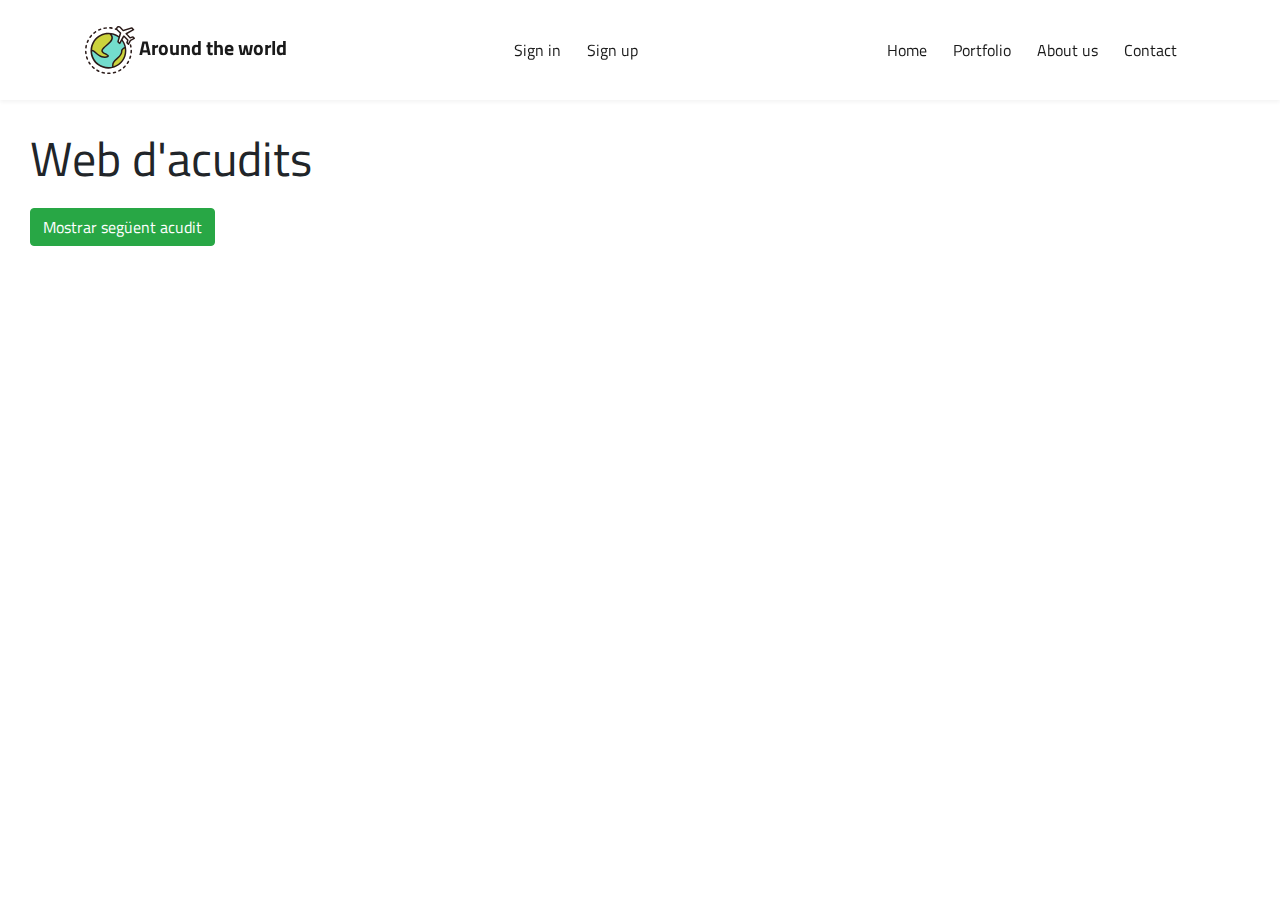
<file: Exercici1/index.html>
<!doctype html>
<html lang="en">

<head>
  <!-- Required meta tags -->
  <meta charset="utf-8">
  <meta name="viewport" content="width=device-width, initial-scale=1, shrink-to-fit=no">


  <!-- Bootstrap CSS -->
  <!-- 1 - CDN -->
  <link rel="stylesheet" href="https://maxcdn.bootstrapcdn.com/bootstrap/4.0.0/css/bootstrap.min.css"
    integrity="sha384-Gn5384xqQ1aoWXA+058RXPxPg6fy4IWvTNh0E263XmFcJlSAwiGgFAW/dAiS6JXm" crossorigin="anonymous">
 <!-- 2 - Arxius locals -->
 <!--<link rel="stylesheet" href="bootstrap.min.css"
    integrity="sha384-Gn5384xqQ1aoWXA+058RXPxPg6fy4IWvTNh0E263XmFcJlSAwiGgFAW/dAiS6JXm" crossorigin="anonymous">-->

  <!-- CSS -->
  <link href="style.css" rel="stylesheet">


  <!-- Google fonts-->
  <link rel="preconnect" href="https://fonts.gstatic.com">
  <link href="https://fonts.googleapis.com/css2?family=Titillium+Web:wght@200;300;400;600&display=swap"
    rel="stylesheet">

  <!--Script validació dades formularis-->
  <script src="api.js" type="text/javascript"></script>

  <title>Portfolio</title>
</head>

<body>

  <nav class="navbar col2-ml-auto navbar-expand-lg fixed-top">
    <div class="container">
      <div class="logo">
        <a class="navbar-brand" href="#"><img src="images/mundo.svg" class="logo-brand" alt="logo"> <b
            class="marca">Around the world</b></a>
      </div>
      <div class="logon col2-ml-auto">
        <ul class="navbar-nav">
          <li>
          <a class="nav-link" href="#" data-toggle="modal" data-target="#exampleModal1">
            Sign in
          </a>
          </li>
          <li>
          <a class="nav-link" href="#" data-toggle="modal" data-target="#exampleModal2">
            Sign up
          </a>
        </li>
        </ul>
      </div>
      <div class="logon col4-ml-auto">
       
        <div class="collapse navbar-collapse col4-ml-auto" id="navbarSupportedContent">
          <ul class="navbar-nav">
            <li class="nav-item">
              <a class="nav-link" href="#home">Home</a>
            </li>
            <li class="nav-item">
              <a class="nav-link" href="#portfolio">Portfolio</a>
            </li>
            <li class="nav-item">
              <a class="nav-link" href="#aboutus">About us</a>
            </li>
            <li class="nav-item">
              <a class="nav-link" href="#contact">Contact</a>
            </li>
        </ul>
        </div>
      </div>
    </div>
  </nav>

  <section>
    <div>  
        <h2>Web d'acudits</h1>
    </div>
    <div>
      <div>
        <button type="submit" class="btn btn-success" onclick="fetchChiste()">
           Mostrar següent acudit
        </button>
   </div>  
  </section>
  
  <!-- Optional JavaScript -->
  
  <script src="https://code.jquery.com/jquery-3.2.1.slim.min.js"
    integrity="sha384-KJ3o2DKtIkvYIK3UENzmM7KCkRr/rE9/Qpg6aAZGJwFDMVNA/GpGFF93hXpG5KkN"
    crossorigin="anonymous"></script>
  <script src="https://cdnjs.cloudflare.com/ajax/libs/popper.js/1.12.9/umd/popper.min.js" integrity="sha384-ApNbgh9B+Y1QKtv3Rn7W3mgPxhU9K/ScQsAP7hUibX39j7fakFPskvXusvfa0b4Q" crossorigin="anonymous"></script> 
  <script src="https://maxcdn.bootstrapcdn.com/bootstrap/4.0.0/js/bootstrap.min.js" integrity="sha384-JZR6Spejh4U02d8jOt6vLEHfe/JQGiRRSQQxSfFWpi1MquVdAyjUar5+76PVCmYl" crossorigin="anonymous"></script> 

</body>
</html>
</file>
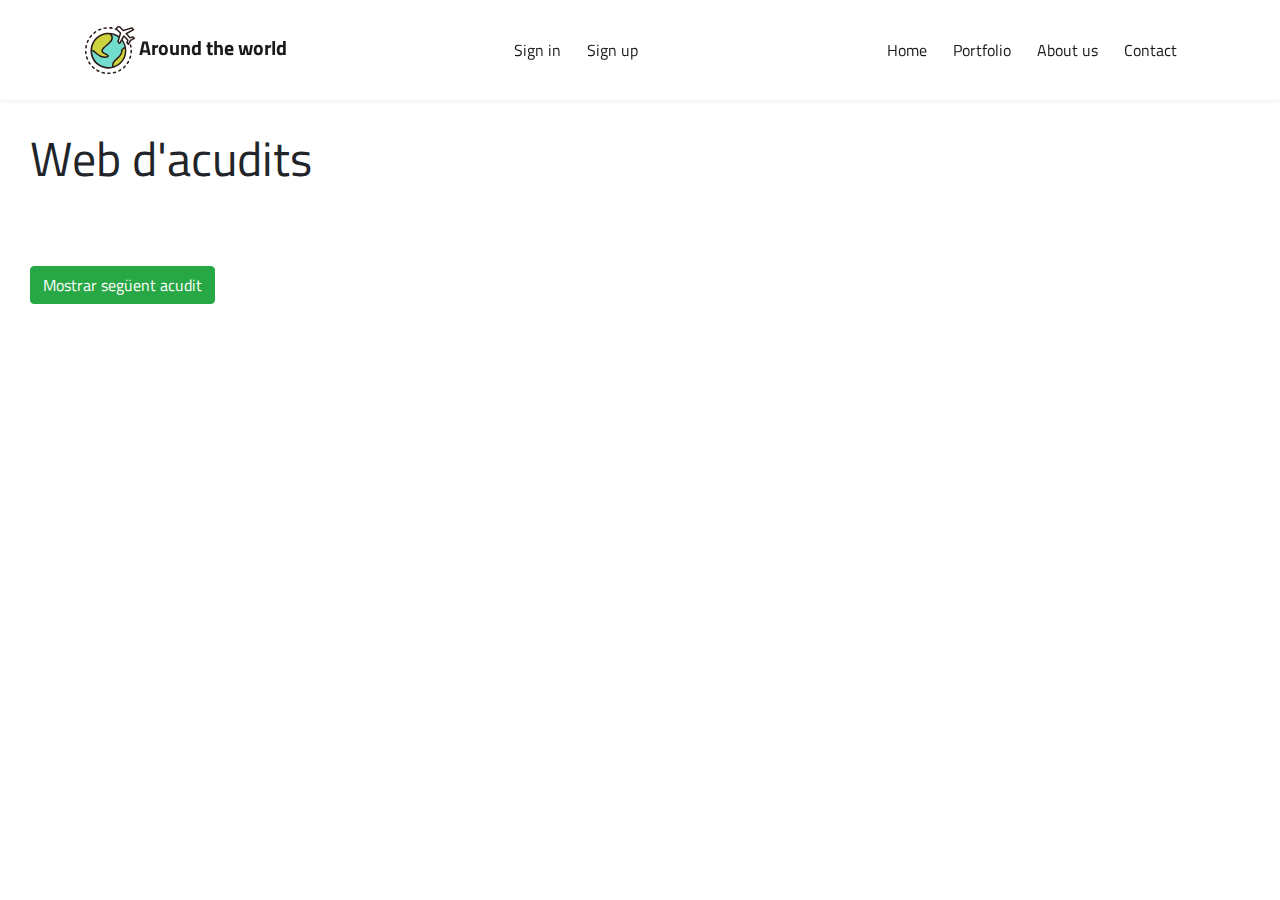
<file: Exercici2/index.html>
<!doctype html>
<html lang="en">

<head>
  <!-- Required meta tags -->
  <meta charset="utf-8">
  <meta name="viewport" content="width=device-width, initial-scale=1, shrink-to-fit=no">


  <!-- Bootstrap CSS -->
  <!-- 1 - CDN -->
  <link rel="stylesheet" href="https://maxcdn.bootstrapcdn.com/bootstrap/4.0.0/css/bootstrap.min.css"
    integrity="sha384-Gn5384xqQ1aoWXA+058RXPxPg6fy4IWvTNh0E263XmFcJlSAwiGgFAW/dAiS6JXm" crossorigin="anonymous">
 <!-- 2 - Arxius locals -->
 <!--<link rel="stylesheet" href="bootstrap.min.css"
    integrity="sha384-Gn5384xqQ1aoWXA+058RXPxPg6fy4IWvTNh0E263XmFcJlSAwiGgFAW/dAiS6JXm" crossorigin="anonymous">-->

  <!-- CSS -->
  <link href="style.css" rel="stylesheet">


  <!-- Google fonts-->
  <link rel="preconnect" href="https://fonts.gstatic.com">
  <link href="https://fonts.googleapis.com/css2?family=Titillium+Web:wght@200;300;400;600&display=swap"
    rel="stylesheet">

  <!--Script validació dades formularis-->
  <script src="api.js" type="text/javascript"></script>

  <title>Portfolio</title>
</head>

<body>

  <nav class="navbar col2-ml-auto navbar-expand-lg fixed-top">
    <div class="container">
      <div class="logo">
        <a class="navbar-brand" href="#"><img src="images/mundo.svg" class="logo-brand" alt="logo"> <b
            class="marca">Around the world</b></a>
      </div>
      <div class="logon col2-ml-auto">
        <ul class="navbar-nav">
          <li>
          <a class="nav-link" href="#" data-toggle="modal" data-target="#exampleModal1">
            Sign in
          </a>
          </li>
          <li>
          <a class="nav-link" href="#" data-toggle="modal" data-target="#exampleModal2">
            Sign up
          </a>
        </li>
        </ul>
      </div>
      <div class="logon col4-ml-auto">
       
        <div class="collapse navbar-collapse col4-ml-auto" id="navbarSupportedContent">
          <ul class="navbar-nav">
            <li class="nav-item">
              <a class="nav-link" href="#home">Home</a>
            </li>
            <li class="nav-item">
              <a class="nav-link" href="#portfolio">Portfolio</a>
            </li>
            <li class="nav-item">
              <a class="nav-link" href="#aboutus">About us</a>
            </li>
            <li class="nav-item">
              <a class="nav-link" href="#contact">Contact</a>
            </li>
        </ul>
        </div>
      </div>
    </div>
  </nav>

  <section>
    <div>  
        <h2>Web d'acudits</h1><br/><br/>
    </div>
    <div>
      <div>
        <p id="chisteDevuelto"></p>
        <button type="submit" class="btn btn-success" onclick="fetchChiste()">
           Mostrar següent acudit
        </button>
   </div>  
  </section>
  
  <!-- Optional JavaScript -->
  
  <script src="https://code.jquery.com/jquery-3.2.1.slim.min.js"
    integrity="sha384-KJ3o2DKtIkvYIK3UENzmM7KCkRr/rE9/Qpg6aAZGJwFDMVNA/GpGFF93hXpG5KkN"
    crossorigin="anonymous"></script>
  <script src="https://cdnjs.cloudflare.com/ajax/libs/popper.js/1.12.9/umd/popper.min.js" integrity="sha384-ApNbgh9B+Y1QKtv3Rn7W3mgPxhU9K/ScQsAP7hUibX39j7fakFPskvXusvfa0b4Q" crossorigin="anonymous"></script> 
  <script src="https://maxcdn.bootstrapcdn.com/bootstrap/4.0.0/js/bootstrap.min.js" integrity="sha384-JZR6Spejh4U02d8jOt6vLEHfe/JQGiRRSQQxSfFWpi1MquVdAyjUar5+76PVCmYl" crossorigin="anonymous"></script> 

</body>
</html>
</file>
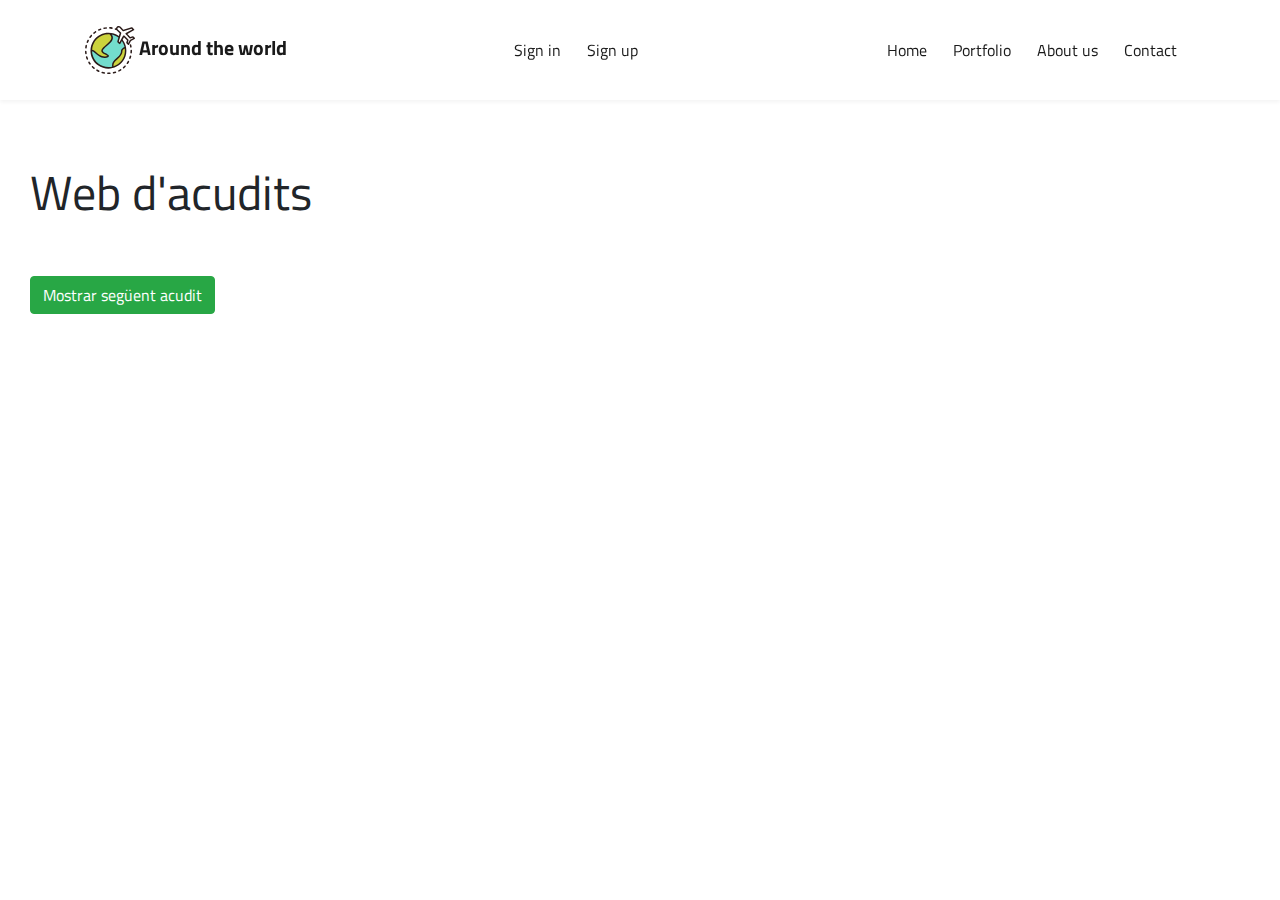
<file: Exercici3/index.html>
<!doctype html>
<html lang="en">

<head>
  <!-- Required meta tags -->
  <meta charset="utf-8">
  <meta name="viewport" content="width=device-width, initial-scale=1, shrink-to-fit=no">


  <!-- Bootstrap CSS -->
  <!-- 1 - CDN -->
  <link rel="stylesheet" href="https://maxcdn.bootstrapcdn.com/bootstrap/4.0.0/css/bootstrap.min.css"
    integrity="sha384-Gn5384xqQ1aoWXA+058RXPxPg6fy4IWvTNh0E263XmFcJlSAwiGgFAW/dAiS6JXm" crossorigin="anonymous">
 <!-- 2 - Arxius locals -->
 <!--<link rel="stylesheet" href="bootstrap.min.css"
    integrity="sha384-Gn5384xqQ1aoWXA+058RXPxPg6fy4IWvTNh0E263XmFcJlSAwiGgFAW/dAiS6JXm" crossorigin="anonymous">-->

  <!-- CSS -->
  <link href="style.css" rel="stylesheet">


  <!-- Google fonts-->
  <link rel="preconnect" href="https://fonts.gstatic.com">
  <link href="https://fonts.googleapis.com/css2?family=Titillium+Web:wght@200;300;400;600&display=swap"
    rel="stylesheet">

  <!--Script validació dades formularis-->
  <script src="api.js" type="text/javascript"></script>
  <script src="forecast.js" type="text/javascript"></script>

  <title>Portfolio</title>
</head>

<body>

  <nav class="navbar col2-ml-auto navbar-expand-lg fixed-top">
    <div class="container">
      <div class="logo">
        <a class="navbar-brand" href="#"><img src="images/mundo.svg" class="logo-brand" alt="logo"> <b
            class="marca">Around the world</b></a>
      </div>
      <div class="logon col2-ml-auto">
        <ul class="navbar-nav">
          <li>
          <a class="nav-link" href="#" data-toggle="modal" data-target="#exampleModal1">
            Sign in
          </a>
          </li>
          <li>
          <a class="nav-link" href="#" data-toggle="modal" data-target="#exampleModal2">
            Sign up
          </a>
        </li>
        </ul>
      </div>
      <div class="logon col4-ml-auto">
       
        <div class="collapse navbar-collapse col4-ml-auto" id="navbarSupportedContent">
          <ul class="navbar-nav">
            <li class="nav-item">
              <a class="nav-link" href="#home">Home</a>
            </li>
            <li class="nav-item">
              <a class="nav-link" href="#portfolio">Portfolio</a>
            </li>
            <li class="nav-item">
              <a class="nav-link" href="#aboutus">About us</a>
            </li>
            <li class="nav-item">
              <a class="nav-link" href="#contact">Contact</a>
            </li>
        </ul>
        </div>
      </div>
    </div>
  </nav>

  <section>
    <div>
      <script>forecast();</script>
      <p id="tiempoDevuelto"></p><br/>
    </div>
    <div>  
        <h2>Web d'acudits</h1><br/>
    </div>
    <div>
      <div>
        <p id="chisteDevuelto"></p>
        <button type="submit" class="btn btn-success" onclick="fetchChiste()">
           Mostrar següent acudit
        </button>
   </div>  
  </section>
  
  <!-- Optional JavaScript -->
  
  <script src="https://code.jquery.com/jquery-3.2.1.slim.min.js"
    integrity="sha384-KJ3o2DKtIkvYIK3UENzmM7KCkRr/rE9/Qpg6aAZGJwFDMVNA/GpGFF93hXpG5KkN"
    crossorigin="anonymous"></script>
  <script src="https://cdnjs.cloudflare.com/ajax/libs/popper.js/1.12.9/umd/popper.min.js" integrity="sha384-ApNbgh9B+Y1QKtv3Rn7W3mgPxhU9K/ScQsAP7hUibX39j7fakFPskvXusvfa0b4Q" crossorigin="anonymous"></script> 
  <script src="https://maxcdn.bootstrapcdn.com/bootstrap/4.0.0/js/bootstrap.min.js" integrity="sha384-JZR6Spejh4U02d8jOt6vLEHfe/JQGiRRSQQxSfFWpi1MquVdAyjUar5+76PVCmYl" crossorigin="anonymous"></script> 

</body>
</html>
</file>
<file: Exercici1/style.css>
body{
    font-family: 'Titillium Web', sans-serif;
}

h1{ font-size: 60px; font-weight:600; line-height:80px;}

h2{font-size: 48px; 
    margin: 10px 30px;
}

.btn
{
    margin: 10px 30px;
}

h5{margin-bottom: 0px;}

p{
    font-size:18px;
    color:#999;
    line-height: 1.8;
    margin-bottom: 0;
}

li{
    padding-right: 10px;
}

li a ion-icon{
    font-size: 20px;
    color:#fff;
}

a:hover{
    text-decoration: none;
}

section{
    padding: 120px 0;
}

#search, #inputSearch, #search-button{
    padding: 5px;
}

#inputProvince
{
    padding: 0px;
}



.bg-light-grey{
background-color:#f5f5f5;
}

.bg-dark { background-color: #f5f5f5 !important;}

.top-margin-xs {margin-top:15px !important;}
.top-margin-sm {margin-top:30px !important;}
.top-margin-lg {margin-top:60px !important;}


.btn-light{
    background-color: #fff;
    color:#1a1a1a;
    border: 2px solid #fff;
}

.btn-dark{
    background-color: #1a1a1a;
    color:#fff;
    border: 2px solid #1a1a1a;
}

.btn-transparent{
    background-color: transparent;
    color:#fff;
    border: 2px solid #fff;
}

.btn-transparent:hover{
    color:#fff;
}
 

.full-width{
    width: 100%;
}

.text-dark{
    color:#1a1a1a;
}

.divider{
    border-bottom: 2px solid #f5f5f5;
}

.form-control
{
    font-size: 14px;
    border: 1px solid #f5f5f5;
    padding: 15px;
    border-radius: 2px;
    height: auto;
}

.form-control:focus
{
    border: 1px solid #1a1a1a;
    outline: none;
    box-shadow: none;
}

.navbar{
    background-color:#fff;
    box-shadow: 0 2px 4px 0 rgba(0, 0, 0, .05);
    min-height: 100px;
}

.nav-link{ color:#1a1a1a;
 }

.navbar-brand{ color: #1a1a1a; }

.logo-brand
{
    min-width: 30px;
    max-width: 50px;
   
}

.navbar-toggler { font-size: 40px;}

.navbar-toggler:focus { outline: none; }

@media (max-width: 800px) { 
    li a{ font-size: 12px;}
    .marca{font-size: 12px;}
   
}

@media (max-width: 575.98px) { 
    li a{ font-size: 10px;}
    .marca{font-size: 10px;}
   
}
</file>
<file: Exercici2/style.css>
body{
    font-family: 'Titillium Web', sans-serif;
}

h1{ font-size: 60px; font-weight:600; line-height:80px;}

h2{font-size: 48px; 
    margin: 10px 30px;
}

.btn
{
    margin: 10px 30px;
}

h5{margin-bottom: 0px;}

p{
    font-size:18px;
    line-height: 1.8;
    margin: 10px 30px;
}

li{
    padding-right: 10px;
}

li a ion-icon{
    font-size: 20px;
    color:#fff;
}

a:hover{
    text-decoration: none;
}

section{
    padding: 120px 0;
}

#search, #inputSearch, #search-button{
    padding: 5px;
}

#inputProvince
{
    padding: 0px;
}



.bg-light-grey{
background-color:#f5f5f5;
}

.bg-dark { background-color: #f5f5f5 !important;}

.top-margin-xs {margin-top:15px !important;}
.top-margin-sm {margin-top:30px !important;}
.top-margin-lg {margin-top:60px !important;}


.btn-light{
    background-color: #fff;
    color:#1a1a1a;
    border: 2px solid #fff;
}

.btn-dark{
    background-color: #1a1a1a;
    color:#fff;
    border: 2px solid #1a1a1a;
}

.btn-transparent{
    background-color: transparent;
    color:#fff;
    border: 2px solid #fff;
}

.btn-transparent:hover{
    color:#fff;
}
 

.full-width{
    width: 100%;
}

.text-dark{
    color:#1a1a1a;
}

.divider{
    border-bottom: 2px solid #f5f5f5;
}

.form-control
{
    font-size: 14px;
    border: 1px solid #f5f5f5;
    padding: 15px;
    border-radius: 2px;
    height: auto;
}

.form-control:focus
{
    border: 1px solid #1a1a1a;
    outline: none;
    box-shadow: none;
}

.navbar{
    background-color:#fff;
    box-shadow: 0 2px 4px 0 rgba(0, 0, 0, .05);
    min-height: 100px;
}

.nav-link{ color:#1a1a1a;
 }

.navbar-brand{ color: #1a1a1a; }

.logo-brand
{
    min-width: 30px;
    max-width: 50px;
   
}

.navbar-toggler { font-size: 40px;}

.navbar-toggler:focus { outline: none; }

@media (max-width: 800px) { 
    li a{ font-size: 12px;}
    .marca{font-size: 12px;}
   
}

@media (max-width: 575.98px) { 
    li a{ font-size: 10px;}
    .marca{font-size: 10px;}
   
}
</file>
<file: Exercici3/style.css>
body{
    font-family: 'Titillium Web', sans-serif;
   
}

h1{ font-size: 60px; font-weight:600; line-height:80px;}

h2{font-size: 48px; 
    margin: 10px 30px;
}

.btn
{
    margin: 10px 30px;
}

h5{margin-bottom: 0px;}

p{
    font-size:18px;
    line-height: 1.8;
    margin: 10px 30px;
}

li{
    padding-right: 10px;
}

li a ion-icon{
    font-size: 20px;
    color:#fff;
}

a:hover{
    text-decoration: none;
}

section{
    padding: 120px 0;
}

#search, #inputSearch, #search-button{
    padding: 5px;
}

#inputProvince
{
    padding: 0px;
}



.bg-light-grey{
background-color:#f5f5f5;
}

.bg-dark { background-color: #f5f5f5 !important;}

.top-margin-xs {margin-top:15px !important;}
.top-margin-sm {margin-top:30px !important;}
.top-margin-lg {margin-top:60px !important;}


.btn-light{
    background-color: #fff;
    color:#1a1a1a;
    border: 2px solid #fff;
}

.btn-dark{
    background-color: #1a1a1a;
    color:#fff;
    border: 2px solid #1a1a1a;
}

.btn-transparent{
    background-color: transparent;
    color:#fff;
    border: 2px solid #fff;
}

.btn-transparent:hover{
    color:#fff;
}
 

.full-width{
    width: 100%;
}

.text-dark{
    color:#1a1a1a;
}

.divider{
    border-bottom: 2px solid #f5f5f5;
}

.form-control
{
    font-size: 14px;
    border: 1px solid #f5f5f5;
    padding: 15px;
    border-radius: 2px;
    height: auto;
}

.form-control:focus
{
    border: 1px solid #1a1a1a;
    outline: none;
    box-shadow: none;
}

.navbar{
    background-color:#fff;
    box-shadow: 0 2px 4px 0 rgba(0, 0, 0, .05);
    min-height: 100px;
}

.nav-link{ color:#1a1a1a;
 }

.navbar-brand{ color: #1a1a1a; }

.logo-brand
{
    min-width: 30px;
    max-width: 50px;
   
}

.navbar-toggler { font-size: 40px;}

.navbar-toggler:focus { outline: none; }

@media (max-width: 800px) { 
    li a{ font-size: 12px;}
    .marca{font-size: 12px;}
   
}

@media (max-width: 575.98px) { 
    li a{ font-size: 10px;}
    .marca{font-size: 10px;}
   
}
</file>
